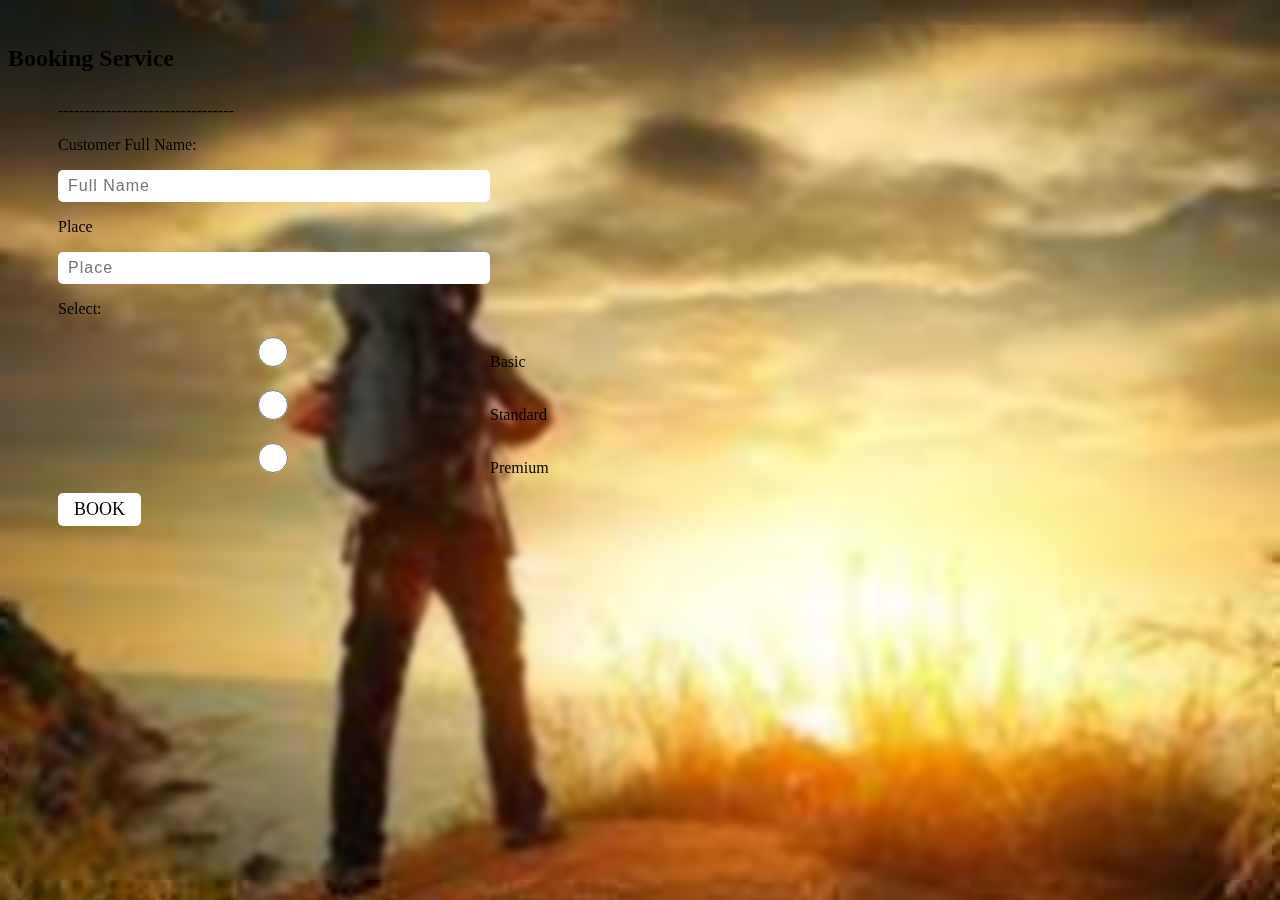
<file: Book.html>
<!DOCTYPE html>
<html>
    <head>
        <title> Booking Service </title>
        <link rel="stylesheet" type="text/css" href="./Book.css">
    </head>
    <body>
        <div class="Booking Service">
            <h2> Booking Service </h2>
            <form action="#" method="post">
                ---------------------------------
                <p> Customer Full Name: </p>
                <input type="text" name="fullname" placeholder="Full Name">
                <p> Place </p> 
                <input type="text" name="Place" placeholder="Place">
                <p>
                Select:
                <p> <input type="radio" name="Select" value="Basic"> Basic 
                <p> <input type="radio" name="Select" value="Standard"> Standard
                <p> <input type="radio" name="Select" value="Premium"> Premium
                </p>
                <p> <button type="submit"> BOOK </button> </p> 
                
                
            </form>
        </div>
    </body>
</html>
</file>
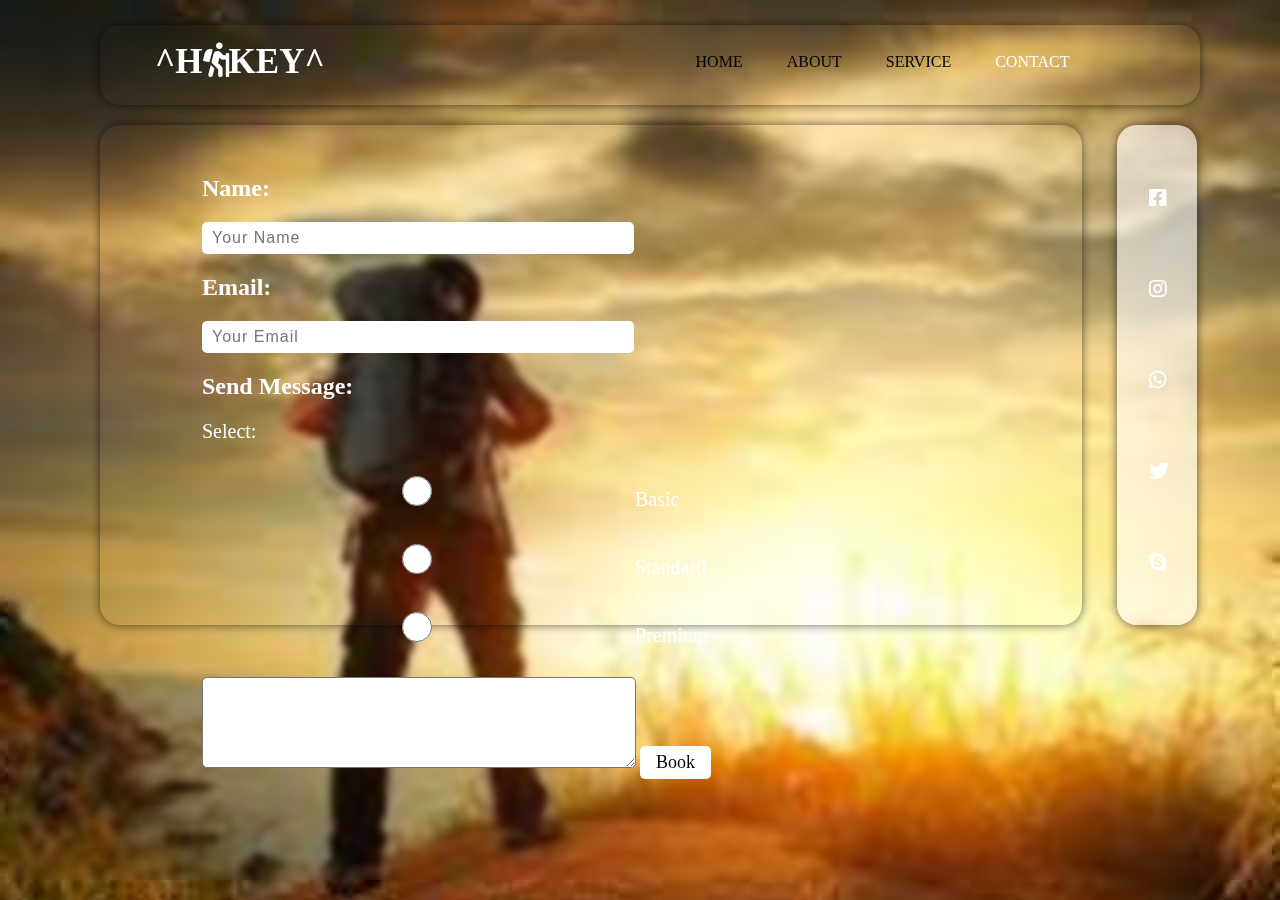
<file: Book1.html>
<!DOCTYPE html>
<html lang="en">
<head>
    <meta charset="UTF-8">
    <meta http-equiv="X-UA-Compatible" content="IE=edge">
    <meta name="viewport" content="width=device-width, initial-secret=1.0">
    <title>Webpage Design | New Trend 2022/2022 | PRAROZ</title>
    <link rel="stylesheet" href="Book.css">

    <link rel="stylesheet" href="https://pro.fontawesome.com/releases/v5.10.0/css/all.css">

</head>
<body>
    <div class="ALL">
        <div class="topbar">
            <nav>
                <h1 class="logo">^H<i class="fas fa-hiking"></i>KEY^</h1>

                <ul>
                    <li><a href="index.html"> HOME </a></li>
                    <li><a href="about.html"> ABOUT </a></li>
                    <li><a href="service.html"> SERVICE </a></li>
                    <li><a href="#" class="active"> CONTACT </a></li>
                </ul>
                <li class="bars"><i class="fass fa-bars"></i></li>
            </nav>
        </div>
        <div class="main">
            <div class="content">
                
                
            
            <form>
                <h2>Name: </h2>
                <input type="text" name="" placeholder="Your Name">
                <h2> Email: </h2>
                <input type="email" name="" placeholder="Your Email">
                <h2> Send Message:</h2>
                <p>
                    Select:
                    <p> <input type="radio" name="Select" value="Basic"> Basic 
                    <p> <input type="radio" name="Select" value="Standard"> Standard
                    <p> <input type="radio" name="Select" value="Premium"> Premium
                    </p>
                <textarea></textarea>
                <button type="Book"> Book </button>
            </form>
			 
        </div>

            <div class="icons">
                <div class="social-icons">
                    <ul>
                        <li><i class="fab fa-facebook-square" onclick="location.href='https://www.facebook.com/profile.php?id=100090001050056&mibextid=ZbWKwL'"></i></li>
                        <li><i class="fab fa-instagram" onclick="location.href='https://www.instagram.com/_hiking_the_journey_/?igshid=NTdlMDg3MTY%3D'"></i></li>
                        <li><i class="fab fa-whatsapp"></i></li>
                        <li><i class="fab fa-twitter"></i></li>
                        <li><i class="fab fa-skype"></i></li>
                        
                    </ul>
                </div>
            </div>
        </div>
    </div>
</body>
</html>
</file>
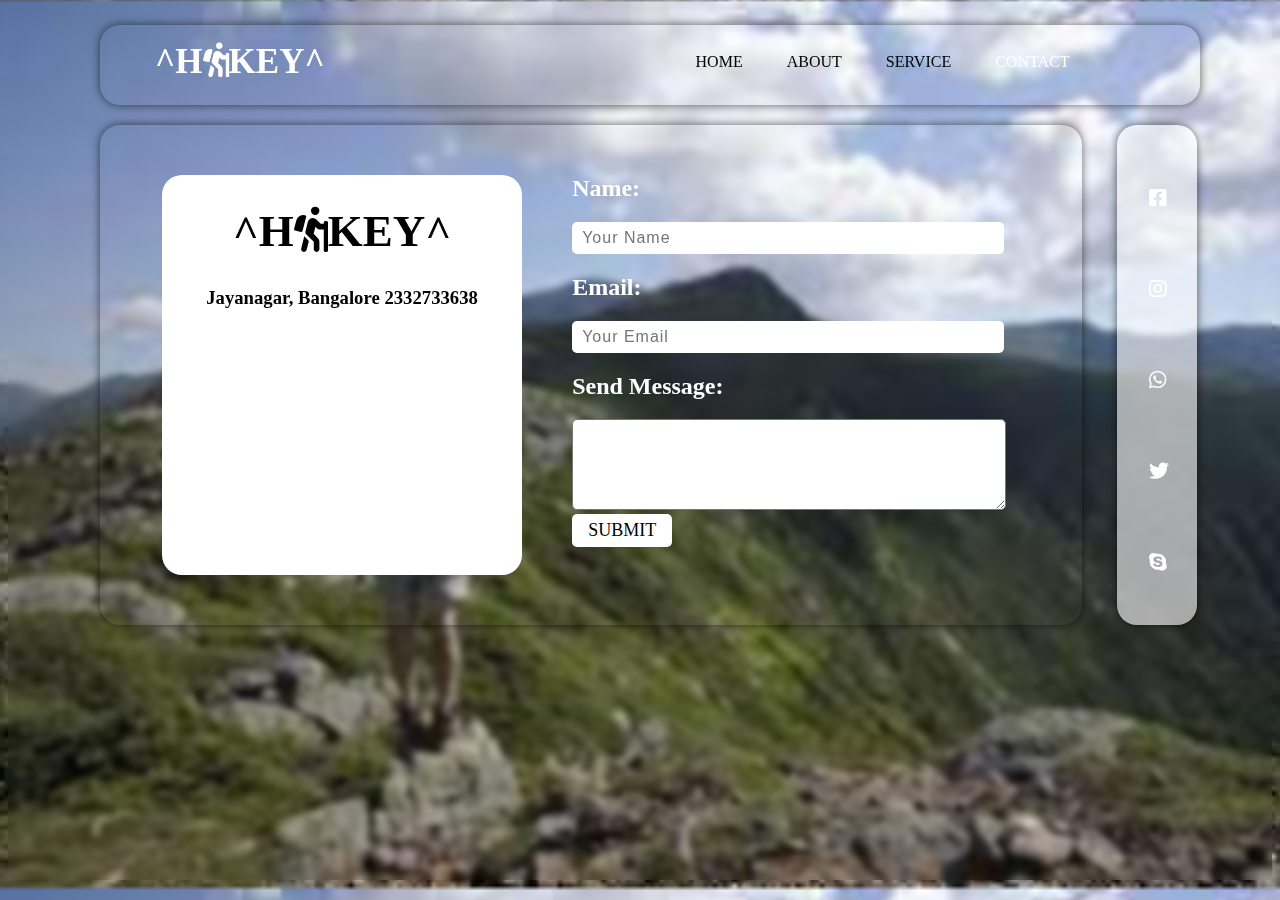
<file: contact.html>
<!DOCTYPE html>
<html lang="en">
<head>
    <meta charset="UTF-8">
    <meta http-equiv="X-UA-Compatible" content="IE=edge">
    <meta name="viewport" content="width=device-width, initial-secret=1.0">
    <title>Webpage Design | New Trend 2022/2022 | PRAROZ</title>
    <link rel="stylesheet" href="contact.css">

    <link rel="stylesheet" href="https://pro.fontawesome.com/releases/v5.10.0/css/all.css">

</head>
<body>
    <div class="ALL">
        <div class="topbar">
            <nav>
                <h1 class="logo">^H<i class="fas fa-hiking"></i>KEY^</h1>

                <ul>
                    <li><a href="index.html"> HOME </a></li>
                    <li><a href="about.html"> ABOUT </a></li>
                    <li><a href="service.html"> SERVICE </a></li>
                    <li><a href="#" class="active"> CONTACT </a></li>
                </ul>
                <li class="bars"><i class="fass fa-bars"></i></li>
            </nav>
        </div>
        <div class="main">
            <div class="content">
                <div class="contact">
                 <h1> ^H<i class="fas fa-hiking"></i>KEY^ </h1>
                 <h3> Jayanagar, Bangalore 2332733638</h3>
                 <div class="mapouter"><div class="gmap_canvas"><iframe class="gmap_iframe" width="100%" frameborder="0" scrolling="no" marginheight="0" marginwidth="0" src="https://maps.google.com/maps?width=300&amp;height=200&amp;hl=en&amp;q=jayanagar&amp;t=&amp;z=13&amp;ie=UTF8&amp;iwloc=B&amp;output=embed"></iframe><a href="https://www.gachacute.com/">Download</a></div><style>.mapouter{position:relative;text-align:right;width:100%;height:200px;}.gmap_canvas {overflow:hidden;background:none!important;width:100%;height:200px;}.gmap_iframe {height:200px!important;}</style></div>
                
            </div>
            <form>
                <h2>Name: </h2>
                <input type="text" name="" placeholder="Your Name">
                <h2> Email: </h2>
                <input type="email" name="" placeholder="Your Email">
                <h2> Send Message:</h2>
                <textarea></textarea>
                <button type="submit">SUBMIT</button>
            </form>
			 
        </div>

            <div class="icons">
                <div class="social-icons">
                    <ul>
                        <li><i class="fab fa-facebook-square" onclick="location.href='https://www.facebook.com/profile.php?id=100090001050056&mibextid=ZbWKwL'"></i></li>
                        <li><i class="fab fa-instagram" onclick="location.href='https://www.instagram.com/_hiking_the_journey_/?igshid=NTdlMDg3MTY%3D'"></i></li>
                        <li><i class="fab fa-whatsapp"></i></li>
                        <li><i class="fab fa-twitter"></i></li>
                        <li><i class="fab fa-skype"></i></li>
                        
                    </ul>
                </div>
            </div>
        </div>
    </div>
</body>
</html>
</file>
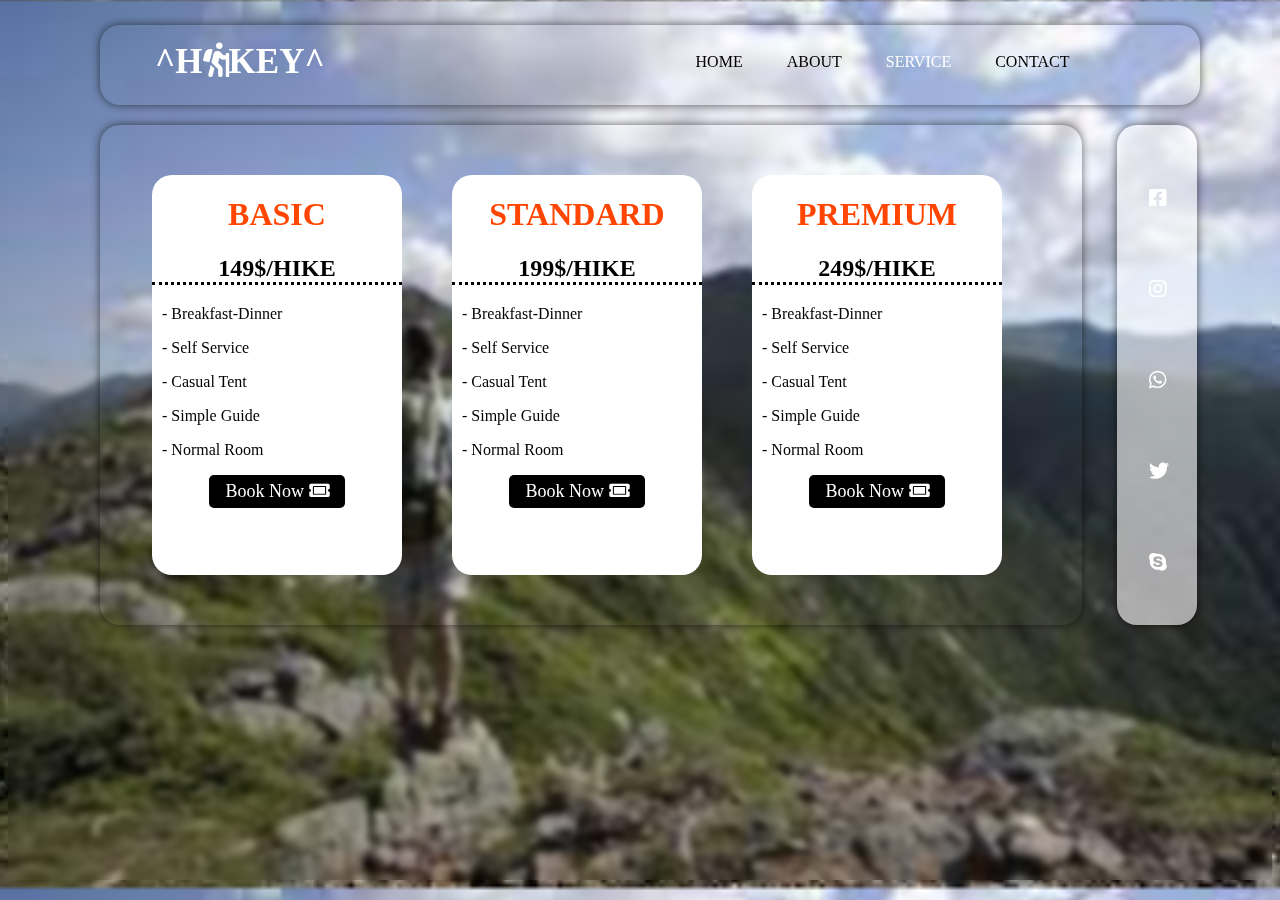
<file: service.html>
<!DOCTYPE html>
<html lang="en">
<head>
    <meta charset="UTF-8">
    <meta http-equiv="X-UA-Compatible" content="IE=edge">
    <meta name="viewport" content="width=device-width, initial-secret=1.0">
    <title>Webpage Design | New Trend 2022/2022 | PRAROZ</title>
    <link rel="stylesheet" href="service.css">

    <link rel="stylesheet" href="https://pro.fontawesome.com/releases/v5.10.0/css/all.css">

</head>
<body>
    <div class="ALL">
        <div class="topbar">
            <nav>
                <h1 class="logo">^H<i class="fas fa-hiking"></i>KEY^</h1>

                <ul>
                    <li><a href="index.html">HOME</a></li>
                    <li><a href="about.html">ABOUT</a></li>
                    <li><a href="#" class="active">SERVICE</a></li>
                    <li><a href="contact.html">CONTACT</a></li>
                </ul>
                <li class="bars"><i class="fass fa-bars"></i></li>
            </nav>
        </div>
        <div class="main">
            <div class="content">
			 <div class="glass">
			 <h1> BASIC </h1>
			 <h2> 149$/HIKE </h2>
			 <p> - Breakfast-Dinner </p>
			 <p> - Self Service </p>
			 <p> - Casual Tent </p>
			 <p> - Simple Guide </p>
			 <p> - Normal Room </p>
			 <button type="Book Now" onclick="location.href='file:///C:/Users/sushmitha%20s/Documents/HCI/Book.html#'">
                Book Now <i class="fas fa-ticket-alt"></i>
         </button>
			 </div>
			 <div class="glass">
			 <h1> STANDARD </h1>
			 <h2> 199$/HIKE </h2>
			 <p> - Breakfast-Dinner </p>
			 <p> - Self Service </p>
			 <p> - Casual Tent </p>
			 <p> - Simple Guide </p>
			 <p> - Normal Room </p>
			 <button type="Book Now" onclick="location.href='file:///C:/Users/sushmitha%20s/Documents/HCI/Book.html#'">
                Book Now <i class="fas fa-ticket-alt"></i>
         </button>
			 </div>
			 <div class="glass">
			 <h1> PREMIUM </h1>
			 <h2> 249$/HIKE </h2>
			 <p> - Breakfast-Dinner </p>
			 <p> - Self Service </p>
			 <p> - Casual Tent </p>
			 <p> - Simple Guide </p>
			 <p> - Normal Room </p>
			 
                <button type="Book Now" onclick="location.href='file:///C:/Users/sushmitha%20s/Documents/HCI/Book.html#'">
                    Book Now <i class="fas fa-ticket-alt"></i>
             </button>
			 </div>

             
            </div>

            <div class="icons">
                <div class="social-icons">
                    <ul>
                        <li><i class="fab fa-facebook-square" onclick="location.href='https://www.facebook.com/profile.php?id=100090001050056&mibextid=ZbWKwL'"></i></li>
                        <li><i class="fab fa-instagram" onclick="location.href='https://www.instagram.com/_hiking_the_journey_/?igshid=NTdlMDg3MTY%3D'"></i></li>
                        <li><i class="fab fa-whatsapp"></i></li>
                        <li><i class="fab fa-twitter"></i></li>
                        <li><i class="fab fa-skype"></i></li>
                    </ul>
                </div>
            </div>
        </div>
    </div>
</body>
</html>
</file>
<file: Book.css>
body{
    background-image: url(2.jpg);
    background-position: center;
    background-size: cover;
    
    height: 95vh;
    display: flex;
    backdrop-filter: blur(3px);
    margin-top: 25px;
    font-family: cursive;
}

.topbar{
    margin-left: 92px;
    width: 1100px;
    height: 80px;

    background: radial-grandient(rgba(255,255,255,0.6));
    box-shadow: 0 0 10px rgba(0,0,0,0.6);
    border-radius: 20px;
    backdrop-filter: blur(3px);
}

nav{
    display: flex;
    padding: 12px 5%;
}

.logo{
    margin-top: 5px;
    color: #fff;
    font-size: 35px;
    float: left;
    cursor: pointer;
}


nav ul{
    flex: 1;
    text-align: right;
}

nav ul li{
     list-style: none;
     display: inline-block;
     margin: 0 20px;
}

nav ul li a{
    text-decoration: none;
    color: #000;
    transition: 0.2s ease;
}

nav ul li a:hover{
    color: #fff;
} 

.bars{
    list-style: none;
    margin: 10px;
    cursor: pointer;
    color: #fff;
    font-size: 20px;
    margin-left: 60px;
    margin-right: -20px;
}

.active{
	color: #fff;
}

.main{
    display: flex;
    margin: 20px;
}

.content{
    display: flex;
   
    width: 930px;
    height: 500px;
    background: racial-gradient(rgba(255,255,255,0.6));
    box-shadow: 0 0 10px rgba(0,0,0,0.6);
    padding-left: 52px;
    margin-left: 72px;
    border-radius: 20px;
}

button{
    cursor: pointer;
    text-decoration: none;
    padding: 6px 16px;
    font-size: 18px;
    color: #000;
    background-color: #fff;
    font-family: cursive;
    border: 0;
    outline: 0;
    border-radius: 5px;
    transition: 0.2s ease;
}

button:hover{
    background-color: orange;
}

.icons{
    margin-left: 35px;
    width: 80px;
    height: 500px;
    background: radial-gradient(rgba(255,255,255,0.6));
    box-shadow: 0 0 10px rgba(0,0,0,0.6);
    border-radius: 20px;
    backdrop-filter: blur(3px); 
}

.social-icons ul li{
    list-style: none;
    margin-top: 55px;
    margin-left: -16px;
}

.social-icons ul li i{
    text-decoration: none;
    font-size: 20px;
    color: #fff;
    cursor: pointer;
    padding: 8px 8px;
    transition: 0.2s ease;
    border-radius: 8px;
}

.social-icons ul li i:hover{
    background-color: #fff;
    color: #000;
}

.content h1{
	font-size: 45px;
}

.content p{
	color: #fff;
	font-size: 20px;
	padding-bottom: 10px
}	

.contact{
    text-align: center;
    width: 380px;
    height: 400px;
    background-color: #fff;
    margin-top: 50px;
    margin-left: 10px;
    border-radius: 20px;
}

form h2{
    color: #fff;
}

form{
    margin-top: 30px;
    margin-left: 50px;
}

input{
    letter-spacing: 1px;
    width: 420px;
    height: 30px;
    font-size: 16px;
    padding-left: 10px;
    outline: none;
    border: none;
    border-radius: 5px;
}

textarea{
    outline: none;
    border-radius: 5px;
    width: 420px;
    height: 85px;
    letter-spacing: 1px;
    padding-left: 10px;
    font-size: 16px;
}
</file>
<file: contact.css>
body{
    background-image: url(1.jpg);
    background-position: center;
    background-size: cover;
    
    height: 95vh;
    display: flex;
    backdrop-filter: blur(3px);
    margin-top: 25px;
    font-family: cursive;
}

.topbar{
    margin-left: 92px;
    width: 1100px;
    height: 80px;

    background: radial-grandient(rgba(255,255,255,0.6));
    box-shadow: 0 0 10px rgba(0,0,0,0.6);
    border-radius: 20px;
    backdrop-filter: blur(3px);
}

nav{
    display: flex;
    padding: 12px 5%;
}

.logo{
    margin-top: 5px;
    color: #fff;
    font-size: 35px;
    float: left;
    cursor: pointer;
}

nav ul{
    flex: 1;
    text-align: right;
}

nav ul li{
     list-style: none;
     display: inline-block;
     margin: 0 20px;
}

nav ul li a{
    text-decoration: none;
    color: #000;
    transition: 0.2s ease;
}

nav ul li a:hover{
    color: #fff;
} 

.bars{
    list-style: none;
    margin: 10px;
    cursor: pointer;
    color: #fff;
    font-size: 20px;
    margin-left: 60px;
    margin-right: -20px;
}

.active{
	color: #fff;
}

.main{
    display: flex;
    margin: 20px;
}

.content{
    display: flex;
   
    width: 930px;
    height: 500px;
    background: racial-gradient(rgba(255,255,255,0.6));
    box-shadow: 0 0 10px rgba(0,0,0,0.6);
    padding-left: 52px;
    margin-left: 72px;
    border-radius: 20px;
}

button{
    cursor: pointer;
    text-decoration: none;
    padding: 6px 16px;
    font-size: 18px;
    color: #000;
    background-color: #fff;
    font-family: cursive;
    border: 0;
    outline: 0;
    border-radius: 5px;
    transition: 0.2s ease;
}

button:hover{
    background-color: orange;
}

.icons{
    margin-left: 35px;
    width: 80px;
    height: 500px;
    background: radial-gradient(rgba(255,255,255,0.6));
    box-shadow: 0 0 10px rgba(0,0,0,0.6);
    border-radius: 20px;
    backdrop-filter: blur(3px); 
}

.social-icons ul li{
    list-style: none;
    margin-top: 55px;
    margin-left: -16px;
}

.social-icons ul li i{
    text-decoration: none;
    font-size: 20px;
    color: #fff;
    cursor: pointer;
    padding: 8px 8px;
    transition: 0.2s ease;
    border-radius: 8px;
}

.social-icons ul li i:hover{
    background-color: #fff;
    color: #000;
}

.content h1{
	font-size: 45px;
}

.content p{
	color: #fff;
	font-size: 20px;
	padding-bottom: 10px
}	

.contact{
    text-align: center;
    width: 380px;
    height: 400px;
    background-color: #fff;
    margin-top: 50px;
    margin-left: 10px;
    border-radius: 20px;
}

form h2{
    color: #fff;
}

form{
    margin-top: 30px;
    margin-left: 50px;
}

input{
    letter-spacing: 1px;
    width: 420px;
    height: 30px;
    font-size: 16px;
    padding-left: 10px;
    outline: none;
    border: none;
    border-radius: 5px;
}

textarea{
    outline: none;
    border-radius: 5px;
    width: 420px;
    height: 85px;
    letter-spacing: 1px;
    padding-left: 10px;
    font-size: 16px;
}
</file>
<file: service.css>
body{
    background-image: url(1.jpg);
    background-position: center;
    background-size: cover;
    
    height: 95vh;
    display: flex;
    backdrop-filter: blur(3px);
    margin-top: 25px;
    font-family: cursive;
}

.topbar{
    margin-left: 92px;
    width: 1100px;
    height: 80px;

    background: radial-grandient(rgba(255,255,255,0.6));
    box-shadow: 0 0 10px rgba(0,0,0,0.6);
    border-radius: 20px;
    backdrop-filter: blur(3px);
}

nav{
    display: flex;
    padding: 12px 5%;
}

.logo{
    margin-top: 5px;
    color: #fff;
    font-size: 35px;
    float: left;
    cursor: pointer;
}

nav ul{
    flex: 1;
    text-align: right;
}

nav ul li{
     list-style: none;
     display: inline-block;
     margin: 0 20px;
}

nav ul li a{
    text-decoration: none;
    color: #000;
    transition: 0.2s ease;
}

nav ul li a:hover{
    color: #fff;
} 

.bars{
    list-style: none;
    margin: 10px;
    cursor: pointer;
    color: #fff;
    font-size: 20px;
    margin-left: 60px;
    margin-right: -20px;
}

.active{
	color: #fff;
}

.main{
    display: flex;
    margin: 20px;
}

.content{
    align-items: center;
	justify-content: centre;
	display: flex;

    width: 930px;
    height: 500px;
    background: racial-gradient(rgba(255,255,255,0.6));
    box-shadow: 0 0 10px rgba(0,0,0,0.6);
    padding-left: 52px;
    margin-left: 72px;
    border-radius: 20px;
}

.glass{
	width: 250px;
	height: 400px;
	background-color: #fff;
	margin-right: 50px;
	border-radius: 20px;
	text-align: center;
}

.glass h1{
    color: orangered;
}

.glass h2{
    border-bottom: black dotted;
}

.glass p{
    text-align: left;
    color: #000;
    padding-left: 10px;
}

button{
    cursor: pointer;
    text-decoration: none;
    padding: 6px 16px;
    font-size: 18px;
    color: #fff;
    background-color: #000;
    font-family: cursive;
    border: 0;
    outline: 0;
    border-radius: 5px;
    transition: 0.2s ease;
}

button:hover{
    background-color: orange;
}

.icons{
    margin-left: 35px;
    width: 80px;
    height: 500px;
    background: radial-gradient(rgba(255,255,255,0.6));
    box-shadow: 0 0 10px rgba(0,0,0,0.6);
    border-radius: 20px;
    backdrop-filter: blur(3px); 
}

.social-icons ul li{
    list-style: none;
    margin-top: 55px;
    margin-left: -16px;
}

.social-icons ul li i{
    text-decoration: none;
    font-size: 20px;
    color: #fff;
    cursor: pointer;
    padding: 8px 8px;
    transition: 0.2s ease;
    border-radius: 8px;
}

.social-icons ul li i:hover{
    background-color: #fff;
    color: #000;
}
</file>
